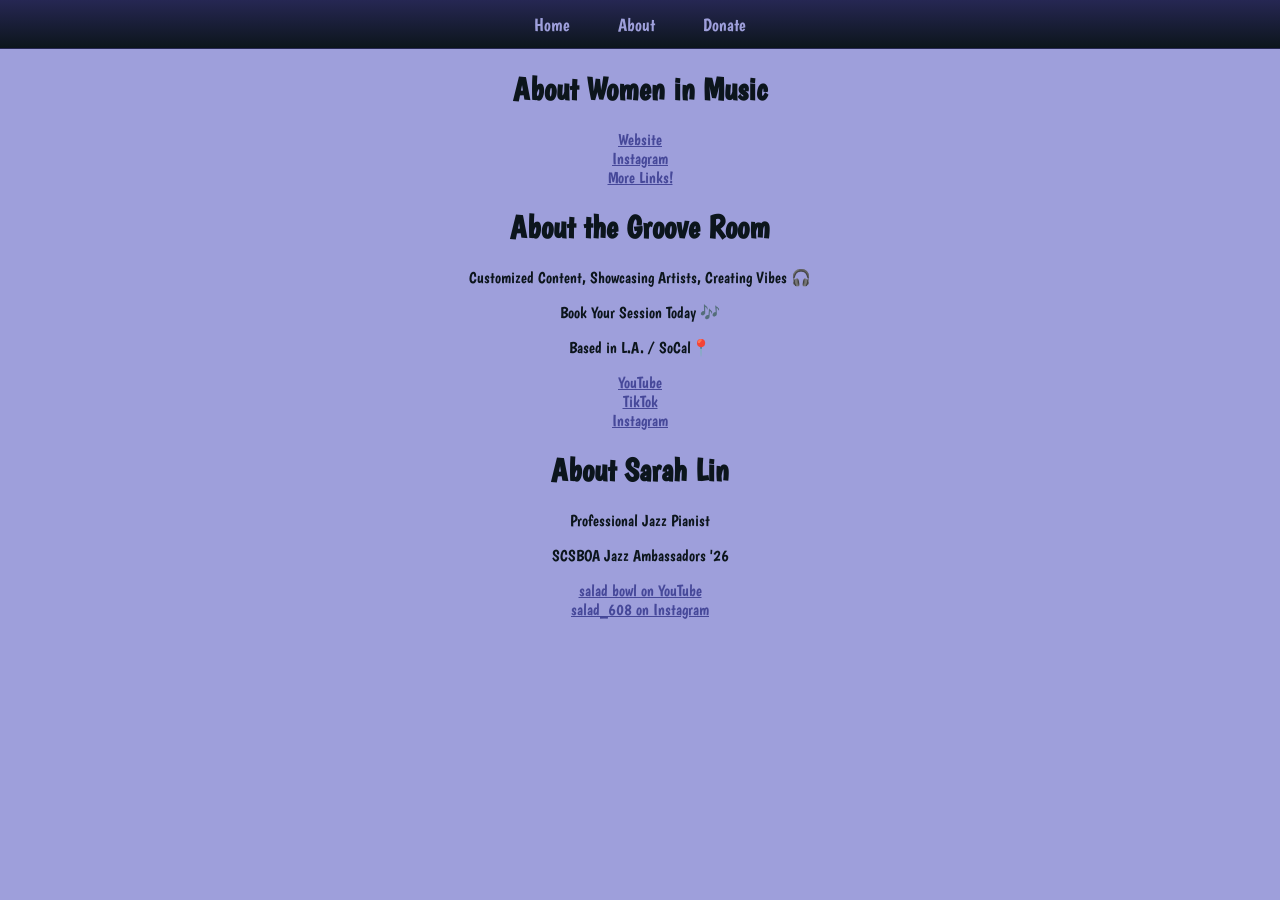
<file: about.html>
<!DOCTYPE HTML>
<html lang="en">
<head>
    <meta charset="UTF-8">
    <meta name="viewport" content="width=device-width, initial-scale=1.0">
    <link rel="stylesheet" href="style.css">
    <title>About Us</title>
</head>
<body>
    <nav>
        <ul>
            <li><a href="index.html">Home</a></li>
            <li><a href="about.html">About</a></li>
            <li><a href="donate.html">Donate</a></li>
        </ul>
    </nav>
    <h1>About Women in Music</h1>
    <a href="https://www.womeninmusic.org">Website</a><br>
    <a href="https://www.instagram.com/womeninmusic/">Instagram</a><br>
    <a href="https://linktr.ee/WomenInMusic">More Links!</a><br>

    <h1>About the Groove Room</h1>
    <p>Customized Content, Showcasing Artists, Creating Vibes 🎧</p>
    <p>Book Your Session Today 🎶</p>
    <p>Based in L.A. / SoCal📍</p>
    <a href="https://www.youtube.com/@TheGrooveRoom35">YouTube</a><br>
    <a href="https://www.tiktok.com/@grooveroom">TikTok</a><br>
    <a href="https://www.instagram.com/_the_groove_room_/">Instagram</a><br>
    
    <h1>About Sarah Lin</h1>
    <p>Professional Jazz Pianist</p>
    <p>SCSBOA Jazz Ambassadors '26</p>
    <a href="https://www.youtube.com/@salad608">salad bowl on YouTube</a><br>
    <a href="https://www.instagram.com/salad_608/">salad_608 on Instagram</a><br>
</body>
</html>
</file>
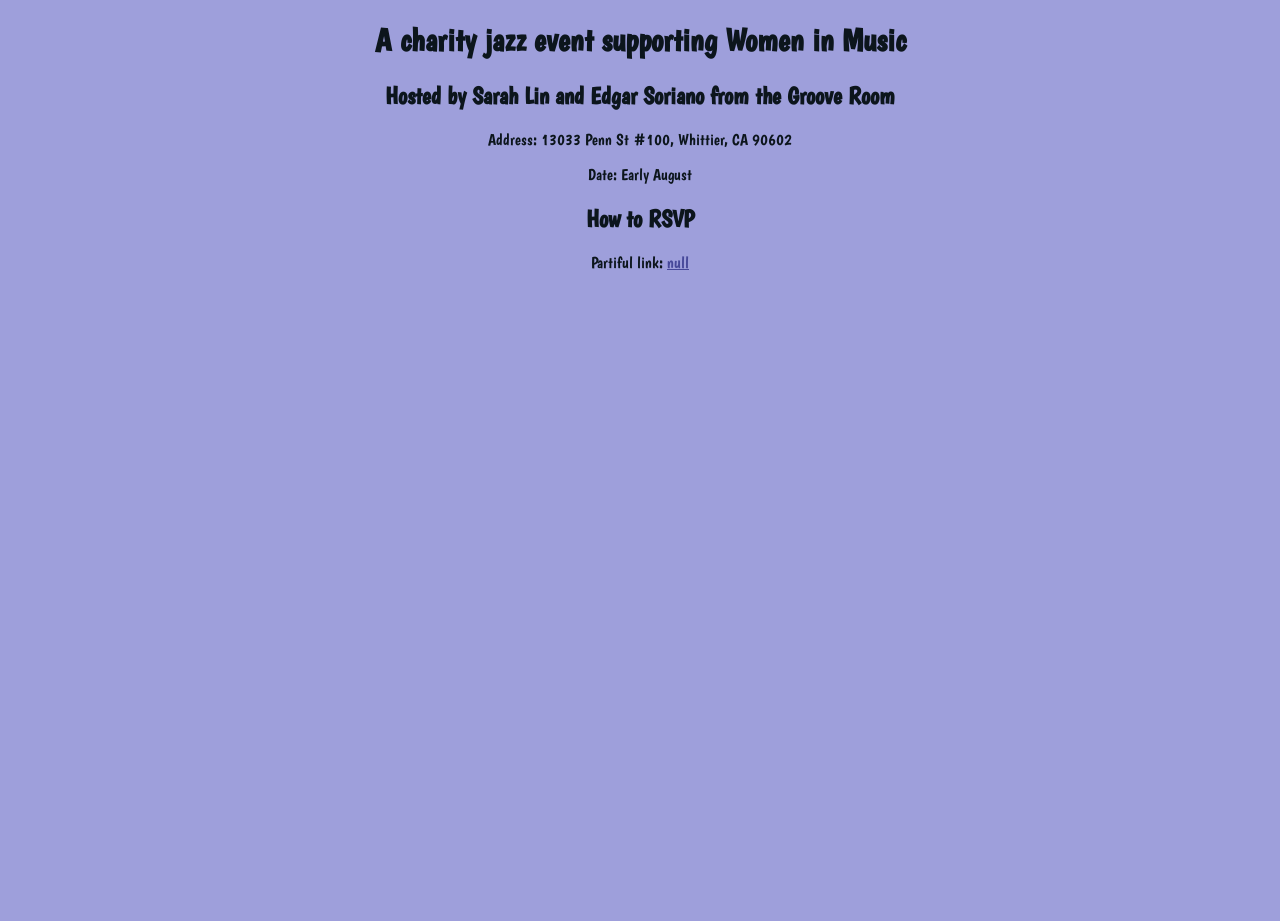
<file: main.html>
<!DOCTYPE HTML>
<html lang="en">
<head>
    <meta charset="UTF-8">
    <meta name="viewport" content="width=device-width, initial-scale=1.0">
    <link rel="stylesheet" href="style.css">
    <title>Jazz in the Mission Square</title>
</head>
<body>
    <h1>A charity jazz event supporting Women in Music</h1>
    <h2>Hosted by Sarah Lin and Edgar Soriano from the Groove Room</h2>
    <p>Address: 13033 Penn St #100, Whittier, CA 90602</p>
    <p>Date: Early August</p>

    <h2>How to RSVP</h2>
    <p>Partiful link: <a href="https://partiful.com">null</a></p>
</body>
</html>
</file>
<file: style.css>
@import url('https://fonts.googleapis.com/css2?family=Boogaloo&display=swap');

.boogaloo-regular {
  font-family: "Boogaloo", sans-serif;
  font-weight: 400;
  font-style: normal;
}

:root {
    --primary: #464899;
    --primary-light: #6a6ceb;
    --primary-dark: #262753;
    --secondary: #0c151c;
    --accent: #9e9fdb;
 
    --font-display: 'Boogaloo';
    --font-primary: 'Boogaloo';

    --space-xs: 0.25rem;
    --space-s: 0.5rem;
    --space-m: 1rem;
    --space-l: 1.5rem;
    --space-xl: 2rem;
    --space-xxl: 3rem;
    --space-xxxl: 5rem;

    --radius-s: 0.375rem;
    --radius-m: 0.5rem;
    --radius-l: 0.75rem;
    --radius-xl: 1rem;
    --radius-xxl: 1.5rem;

    --transition-fast: 150ms ease-in-out;
    --transition-normal: 300ms ease-in-out;
    --transition-slow: 450ms ease-in-out;
}

html {
  scroll-behavior: smooth;
  margin: 0;
  padding: 0;
  background-color: var(--accent);
}

body {
  font-family: var(--font-primary), sans-serif;
  background-color: var(--accent);
  color: var(--secondary);
  min-height: 100vh;
  margin: 0;
  text-align: center;
}

body a:link {
  color: var(--primary);
  text-decoration: underline;
}

body a:visited {
  color: var(--primary-dark);
  text-decoration: underline;
}

body a:hover {
  color: var(--primary-light);
  text-decoration: none;
}

body a:active {
  color: var(--primary-light);
}

nav {
  position: sticky;
  top: 0;
  left: 0;
  right: 0;
  z-index: 1000;
  background-image: linear-gradient(var(--primary-dark), var(--secondary));
  border-bottom: 1px solid var(--primary-dark);
  height: var(--space-xxl);
  display: flex;
  align-items: center;
  justify-content: center;
  margin: 0;
  padding: 0;
  transition: var(--transition-normal);
}

nav ul {
  list-style: none;
  display: flex;
  justify-content: center;
  align-items: center;
  gap: var(--space-xxl);
  margin: 0;
  padding: 0;
  width: auto;
}

nav a {
  color: var(--accent);
  text-decoration: none;
  font-family: var(--font-primary), sans-serif;
  font-size: 1.1rem;
  transition: color var(--transition-fast);
}

nav a:link {
  color: var(--accent);
  text-decoration: none;
}

nav a:visited {
  color: var(--accent);
  text-decoration: none;
}

nav a:hover {
  color: var(--primary-light);
  text-decoration: none;
}

/* disable right click img download */
img {
  pointer-events: none;
  user-select: none;
  -webkit-user-drag: none;
  -webkit-touch-callout: none;
}

/* Responsive images */
img {
  max-width: 100%;
  height: auto;
  display: block;
}

.image-container {
  display: flex;
  justify-content: center;
  margin: var(--space-m) 0;
}

.img-rounded {
  border-radius: var(--radius-m);
}

.img-rounded-lg {
  border-radius: var(--radius-lg);
}

.img-shadow {
  box-shadow: 0 4px 6px rgba(0, 0, 0, 0.1);
}

.img-border {
  border: 2px solid var(--primary);
}

.img-hover-zoom {
  transition: transform var(--transition-normal);
}

.img-hover-zoom:hover {
  transform: scale(1.05);
}

.img-overlay {
  position: relative;
  display: inline-block;
  width: 100%;
}

.img-overlay-text {
  position: absolute;
  bottom: 0;
  left: 0;
  right: 0;
  background-color: rgba(0, 0, 0, 0.7);
  color: var(--accent);
  padding: var(--space-m);
  text-align: center;
  opacity: 0;
  transition: opacity var(--transition-normal);
}

.img-overlay:hover .img-overlay-text {
  opacity: 1;
}

.img-gallery {
  display: grid;
  grid-template-columns: repeat(auto-fit, minmax(250px, 1fr));
  gap: var(--space-m);
  margin: var(--space-m) 0;
}

.img-gallery img {
  width: 100%;
  height: auto;
  object-fit: cover;
  border-radius: var(--radius-m);
}

.img-aspect-square {
  aspect-ratio: 1 / 1;
  object-fit: cover;
}

.img-aspect-wide {
  aspect-ratio: 16 / 9;
  object-fit: cover;
}

.img-hover-opacity {
  opacity: 0.8;
  transition: opacity var(--transition-normal);
}

.img-hover-opacity:hover {
  opacity: 1;
}
</file>
